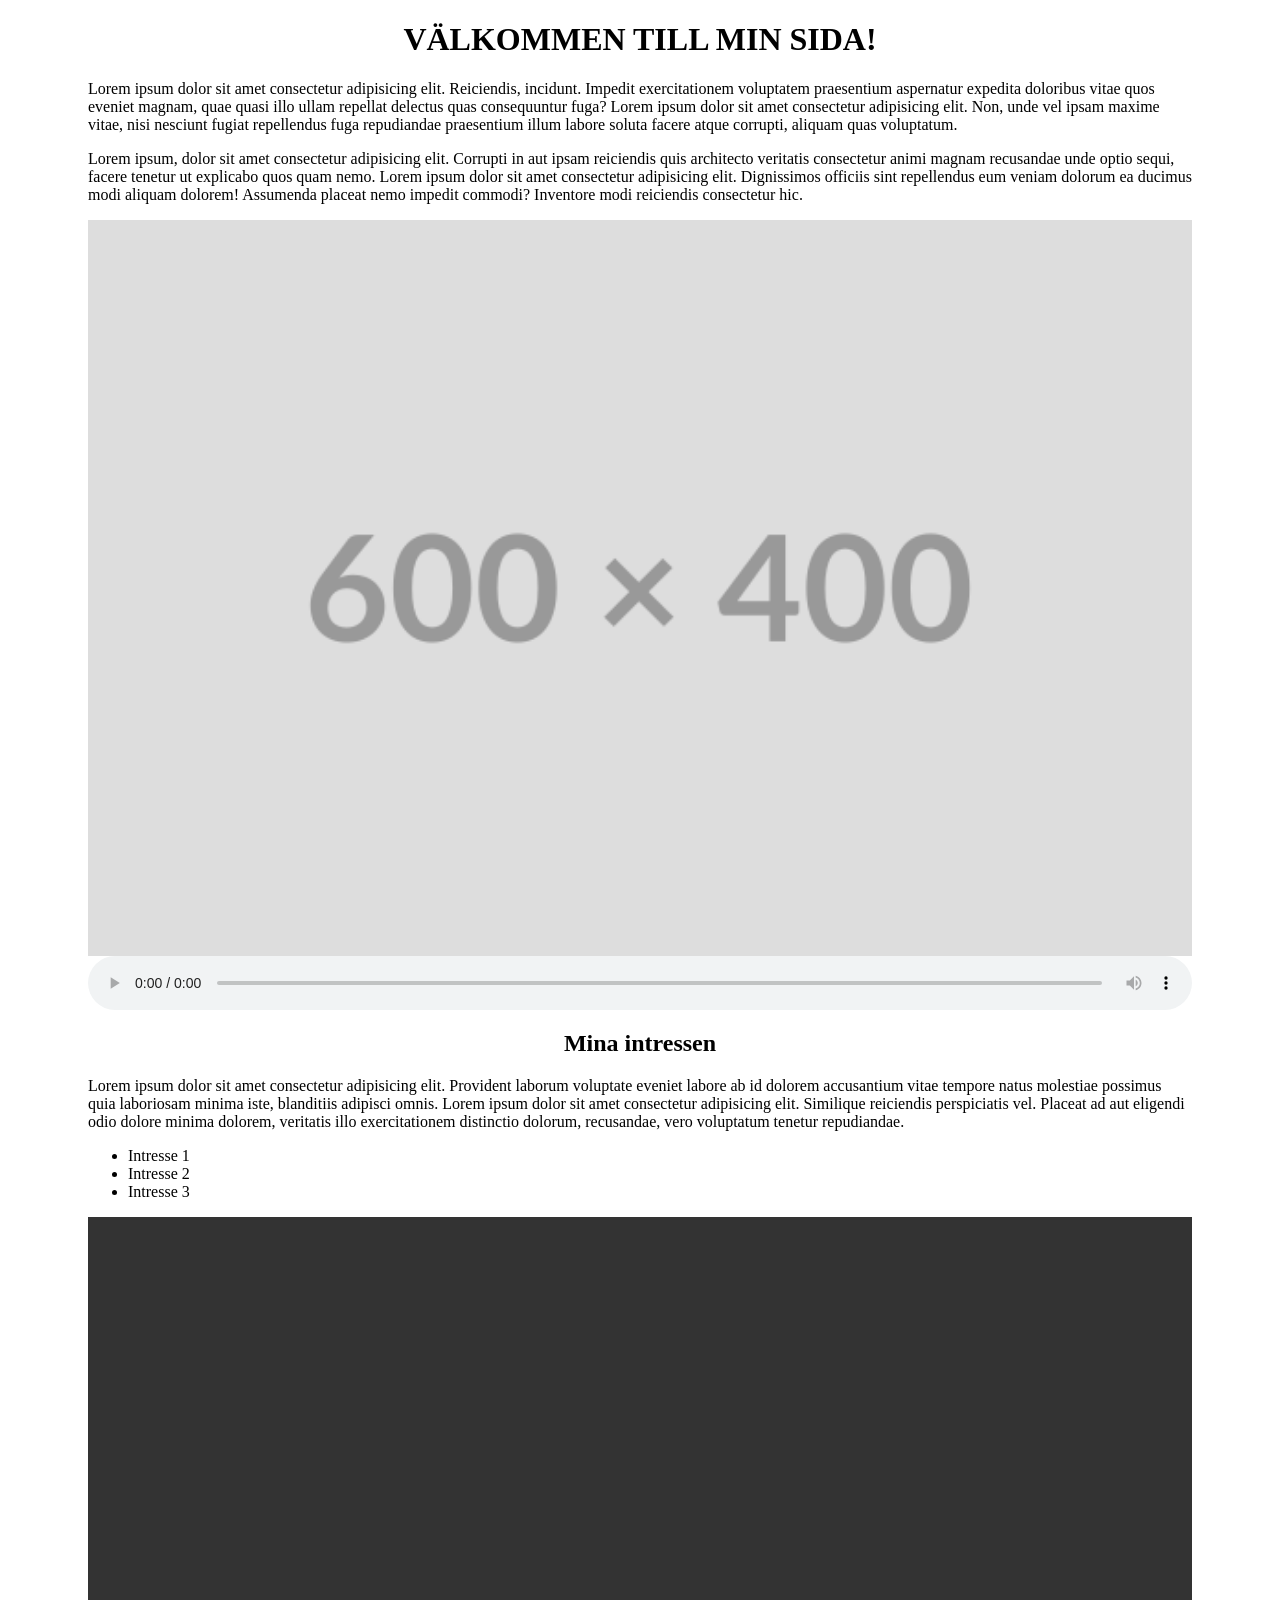
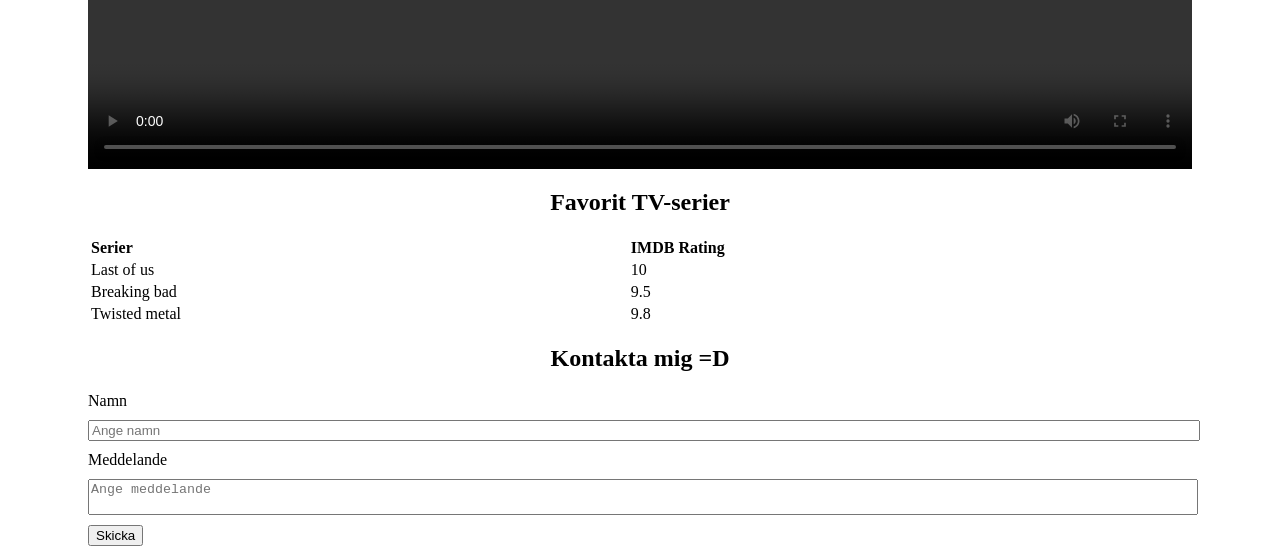
<file: index.html>
<!DOCTYPE html>
<html lang="sv">
  <head>
    <title>Min sida 2.0</title>
    <style>
       body {
        padding: 0 80px;
       }
        h1 {
            text-transform: uppercase;
        }

        /* selektor - element/type selektor */
        h1, h2 {
            text-align: center;
        }
        img, audio, video {
            display: block;
            width: 100%;
        }
        table {
            width: 100%
        }

    th {
        text-align: left;
    }
    label, input, textarea {
        display: block;
        margin-bottom: 10px;
        width: 100%;
    }

    textarea {
        resize: none;
    }
    </style>
  </head>
  <body>
    <div>
        <h1>Välkommen till min sida!</h1>
        <p>
          Lorem ipsum dolor sit amet consectetur adipisicing elit. Reiciendis, incidunt. Impedit exercitationem voluptatem praesentium aspernatur expedita doloribus vitae quos eveniet magnam, quae quasi illo ullam repellat delectus quas consequuntur fuga? Lorem ipsum dolor sit amet consectetur adipisicing elit. Non, unde vel ipsam maxime vitae, nisi nesciunt fugiat repellendus fuga repudiandae praesentium illum labore soluta facere atque corrupti, aliquam quas voluptatum.
        </p>
        <p>
          Lorem ipsum, dolor sit amet consectetur adipisicing elit. Corrupti in aut ipsam reiciendis quis architecto veritatis consectetur animi magnam recusandae unde optio sequi, facere tenetur ut explicabo quos quam nemo. Lorem ipsum dolor sit amet consectetur adipisicing elit. Dignissimos officiis sint repellendus eum veniam dolorum ea ducimus modi aliquam dolorem! Assumenda placeat nemo impedit commodi? Inventore modi reiciendis consectetur hic.
        </p>
    
        <img src="./images/placehold.png" alt="">
        <audio src="https://www.televisiontunes.com/uploads/audio/Benny%20Hill%20Show.mp3" controls></audio>
    
        <h2>Mina intressen</h2>
    
        <p>Lorem ipsum dolor sit amet consectetur adipisicing elit. Provident laborum voluptate eveniet labore ab id dolorem accusantium vitae tempore natus molestiae possimus quia laboriosam minima iste, blanditiis adipisci omnis. Lorem ipsum dolor sit amet consectetur adipisicing elit. Similique reiciendis perspiciatis vel. Placeat ad aut eligendi odio dolore minima dolorem, veritatis illo exercitationem distinctio dolorum, recusandae, vero voluptatum tenetur repudiandae.</p>

        <ul>
            <li>Intresse 1</li>
            <li>Intresse 2</li>
            <li>Intresse 3</li>
        </ul>

        <video src="https://dl6.webmfiles.org/big-buck-bunny_trailer.webm" controls></video>

        <h2>Favorit TV-serier</h2>
        <table>
            <thead>
                <tr>
                    <th>Serier</th>
                    <th>IMDB Rating</th>
                </tr>
            </thead>
            <tbody>
                <tr>
                    <td>Last of us</td>
                    <td>10</td>
                </tr>
                <tr>
                    <td>Breaking bad</td>
                    <td>9.5</td>
                </tr>
                <tr>
                    <td>Twisted metal</td>
                    <td>9.8</td>
                </tr>
            </tbody>
        </table>

        <h2>Kontakta mig =D</h2>
        <form action="https:/httpbin.org/get" method="get">
        <label>Namn</label>
        <input type="text" name="name" placeholder="Ange namn" required maxlength="25">

        <label>Meddelande</label>
        <textarea name="message" placeholder="Ange meddelande" required></textarea>

        <button>Skicka</button>
        </form>

    </div>
  </body>
</html>
</file>
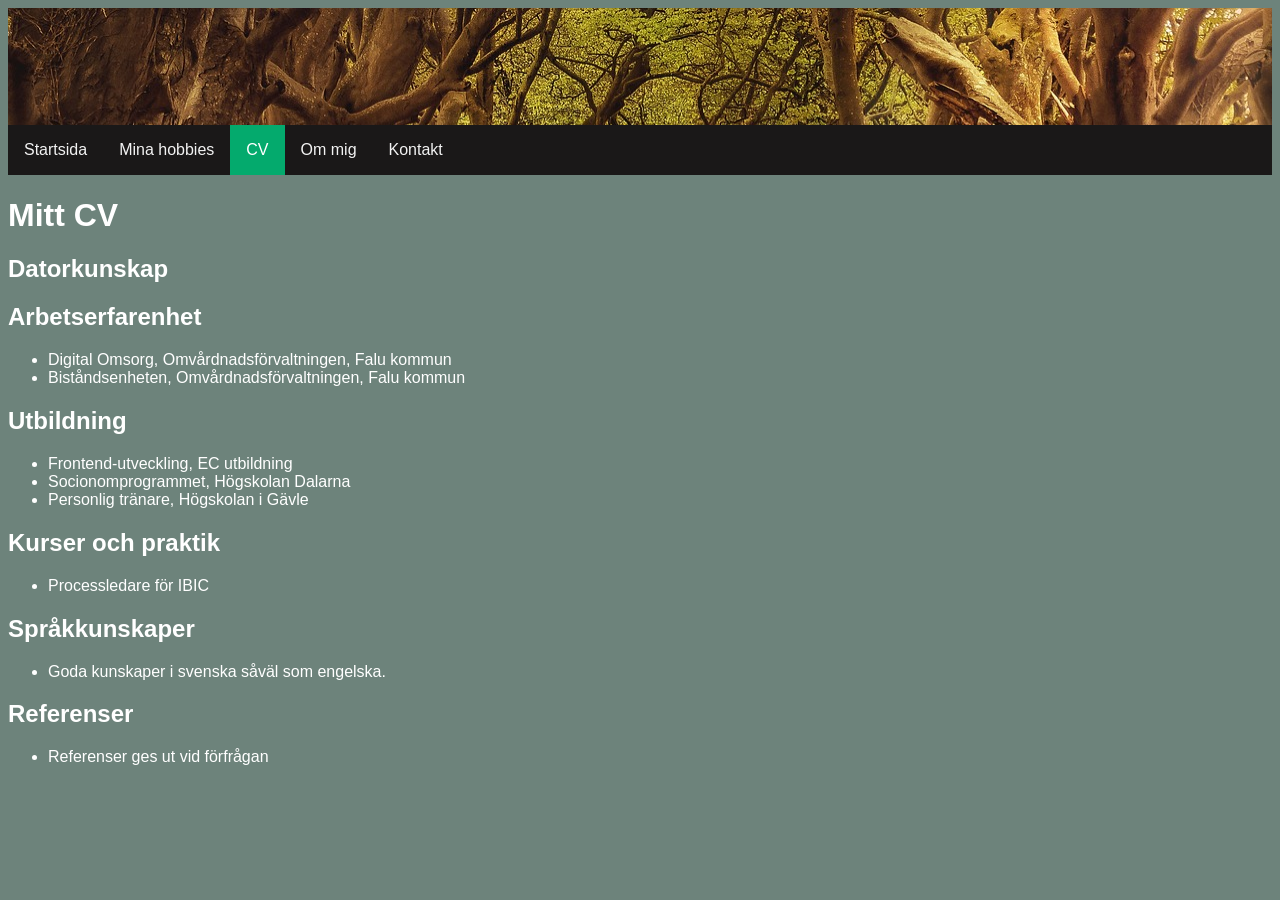
<file: cv.html>
<!DOCTYPE html>
<html lang="en">
<head>
    <meta charset="UTF-8">
    <meta name="viewport" content="width=device-width, initial-scale=1.0">
    <title>Mina hobbies</title>
    <link href="css/styles.css" rel="stylesheet">
</head>


<body>
    <wrapper>
        <header>
            <h1></h1> 
        </header>
        <div class="topnav">
            <a href="index.html">Startsida</a>
            <a href="hobbies.html">Mina hobbies</a>
            <a class="active" href="cv.html">CV</a>
            <a href="om mig.html">Om mig</a>
            <a href="kontakt.html">Kontakt</a>
        </div>
        
        <h1>Mitt CV</h1>

        <h2>Datorkunskap</h2>

        <h2>Arbetserfarenhet</h2>
        <ul>
            <li>Digital Omsorg, Omvårdnadsförvaltningen, Falu kommun</li>
            <li>Biståndsenheten, Omvårdnadsförvaltningen, Falu kommun</li>
        </ul>

        <h2>Utbildning</h2>
        <ul>
            <li>Frontend-utveckling, EC utbildning</li>
            <li>Socionomprogrammet, Högskolan Dalarna</li>
            <li>Personlig tränare, Högskolan i Gävle</li>
        </ul>

        <h2>Kurser och praktik</h2>
        <ul>
            <li>Processledare för IBIC</li>
        </ul>

        <h2>Språkkunskaper</h2>
        <ul>
            <li>Goda kunskaper i svenska såväl som engelska.</li>
        </ul>

        <h2>Referenser</h2>
        <ul>
            <li>Referenser ges ut vid förfrågan</li>
        </ul>

    </wrapper>
</body>
</html>
</file>
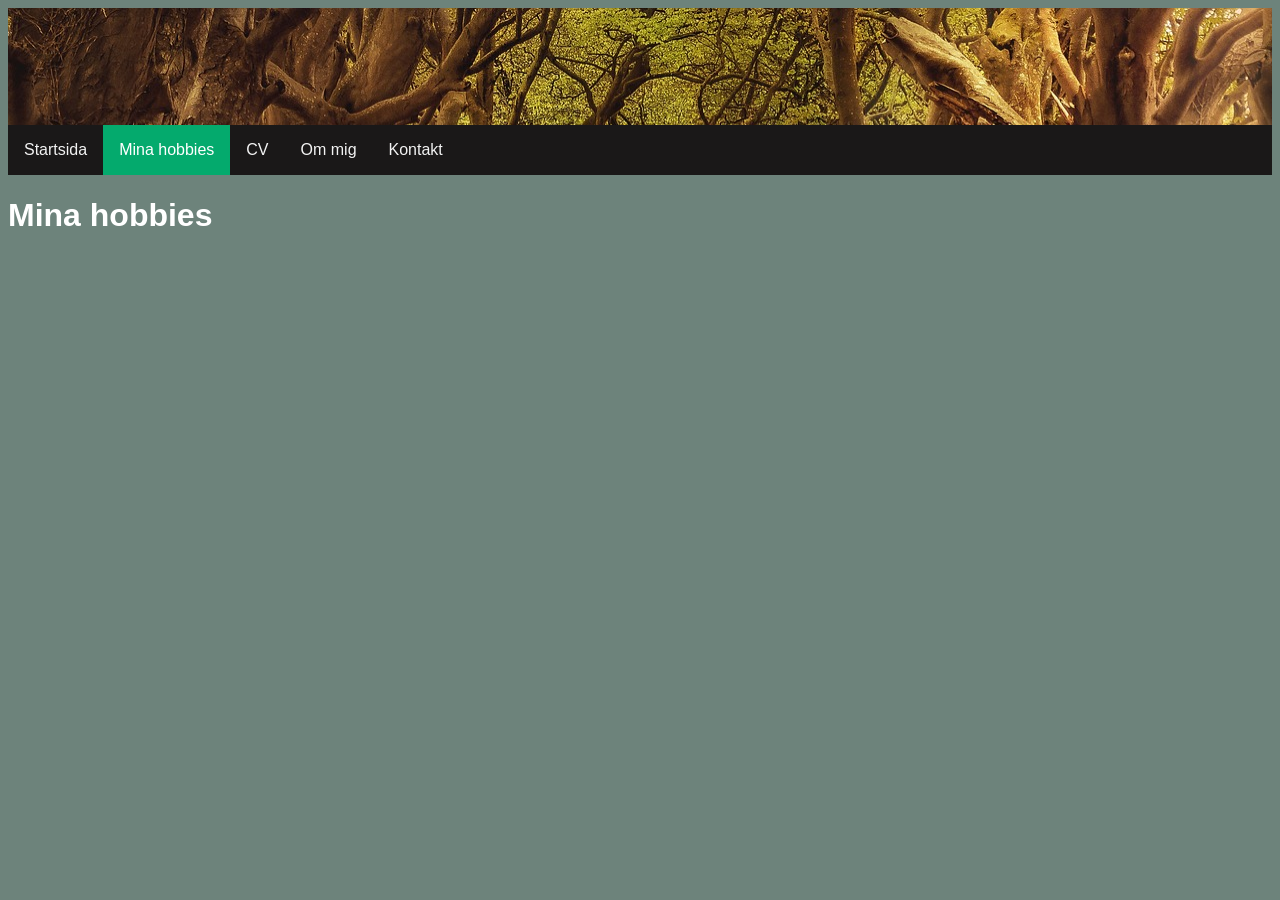
<file: hobbies.html>
<!DOCTYPE html>
<html lang="en">
<head>
    <meta charset="UTF-8">
    <meta name="viewport" content="width=device-width, initial-scale=1.0">
    <title>Mina hobbies</title>
    <link href="css/styles.css" rel="stylesheet">
</head>


<body>
    <wrapper>
        <header>
            <h1></h1> 
        </header>
        <div class="topnav">
            <a href="index.html">Startsida</a>
            <a class="active" href="hobbies.html">Mina hobbies</a>
            <a href="cv.html">CV</a>
            <a href="om mig.html">Om mig</a>
            <a href="kontakt.html">Kontakt</a>
        </div>
        
        <h1>Mina hobbies</h1>

    </wrapper>
</body>
</html>
</file>
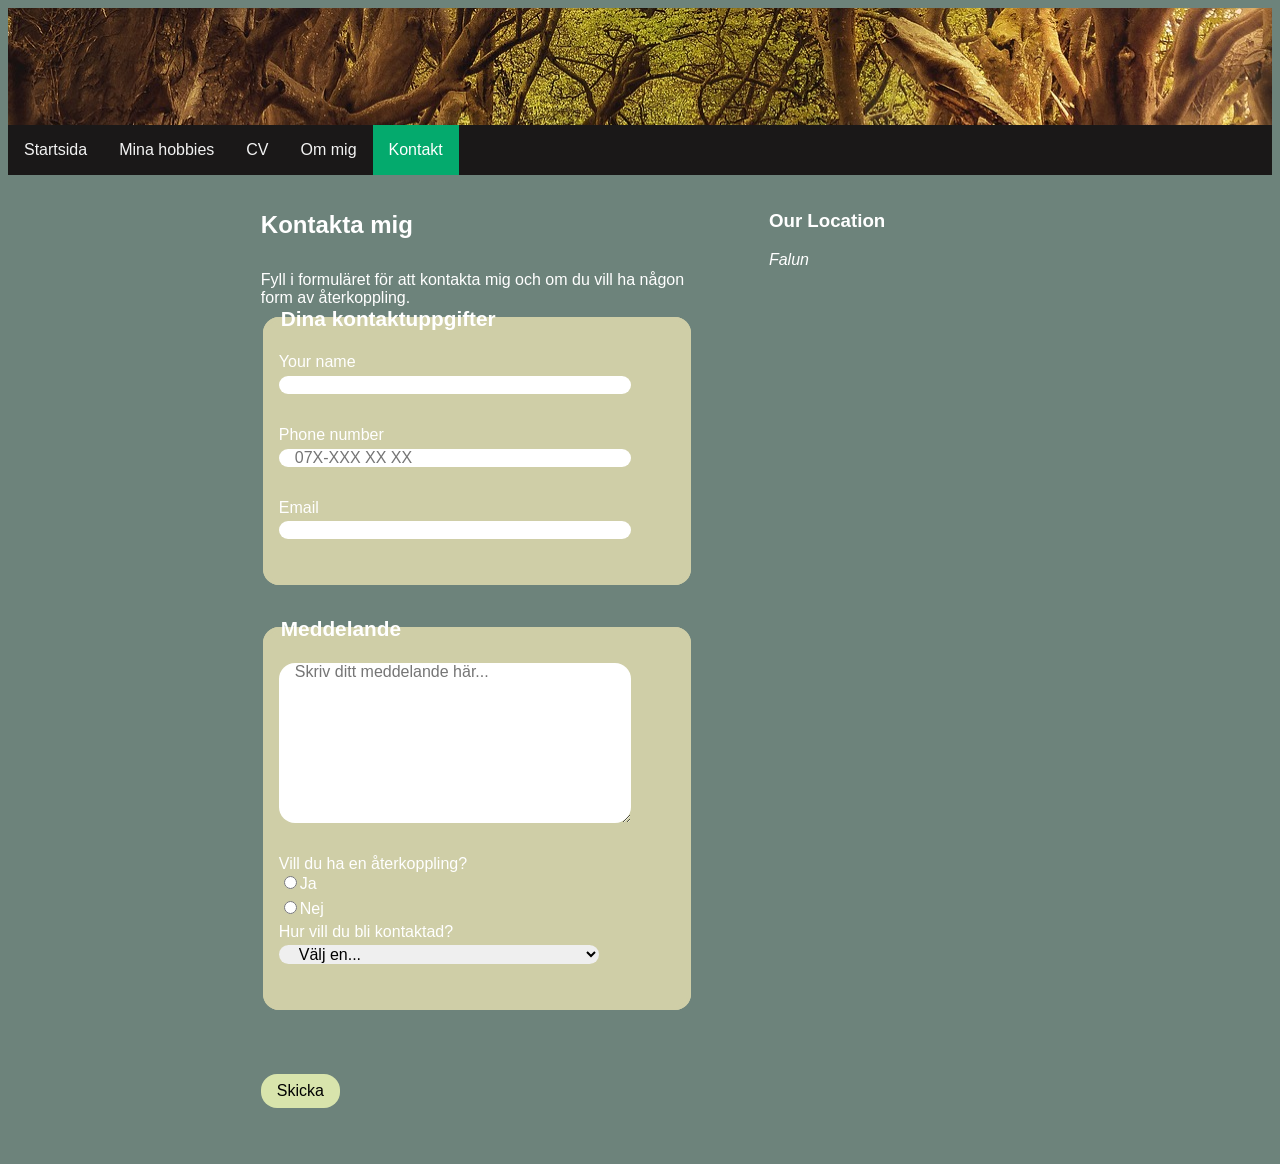
<file: kontakt.html>
<!DOCTYPE html>
<html lang="en">
<head>
    <meta charset="UTF-8">
    <meta name="viewport" content="width=device-width, initial-scale=1.0">
    <title>Min hemsida</title>
    <link href="css/styles.css" rel="stylesheet">

</head>

</div>

<body>
    <wrapper>
        <header>
        <h1></h1> 
        </header>
        <div class="topnav">
            <a href="index.html">Startsida</a>
            <a href="hobbies.html">Mina hobbies</a>
            <a href="cv.html">CV</a>
            <a href="om mig.html">Om mig</a>
            <a class="active" href="kontakt.html">Kontakt</a>
        </div>
        
        <div class="wrapper">
            <section>
                <h1>Kontakta mig</h1>
                <p>Fyll i formuläret för att kontakta mig och om du vill ha någon form av återkoppling.</p>

                <fieldset>
                    <legend>Dina kontaktuppgifter</legend>
                    <label for="name">Your name </label>
                    <input type="text" id="name" name="name">
                    <label for="phone">Phone number</label>
                    <input type="tel" id="phone" name="phone" placeholder="07X-XXX XX XX">
                    <label for="email">Email</label>
                    <input type="email" id="email" name="email">
                </fieldset>
    
                <fieldset>
                    <legend>Meddelande</legend>
                    <textarea id="comments" name="comments" placeholder="Skriv ditt meddelande här..." maxlength="1000" required></textarea>

                    <p>Vill du ha en återkoppling?</p>
                    <label>
                        <input type="radio" name="answer" value="yes">Ja
                    </label>
                    <label>
                        <input type="radio" name="answer" value="no">Nej
                    </label>

                    <label for="kontaktform">Hur vill du bli kontaktad?</label>
                        <select id="kontaktform" name="kontaktform">
                            <option selected>Välj en...</option>
                            <option value="phone">Telefon</option>
                            <option value="mail">Mail</option>
                        </select>
                </fieldset>
    
                <button type="submit">Skicka</button>
    
                </form>				
            </section>
            <aside>
                <h3>Our Location</h3>
                <address>
                    Falun
                </address>
            </aside>
        </div>
    </wrapper>
</body>
</html>
</file>
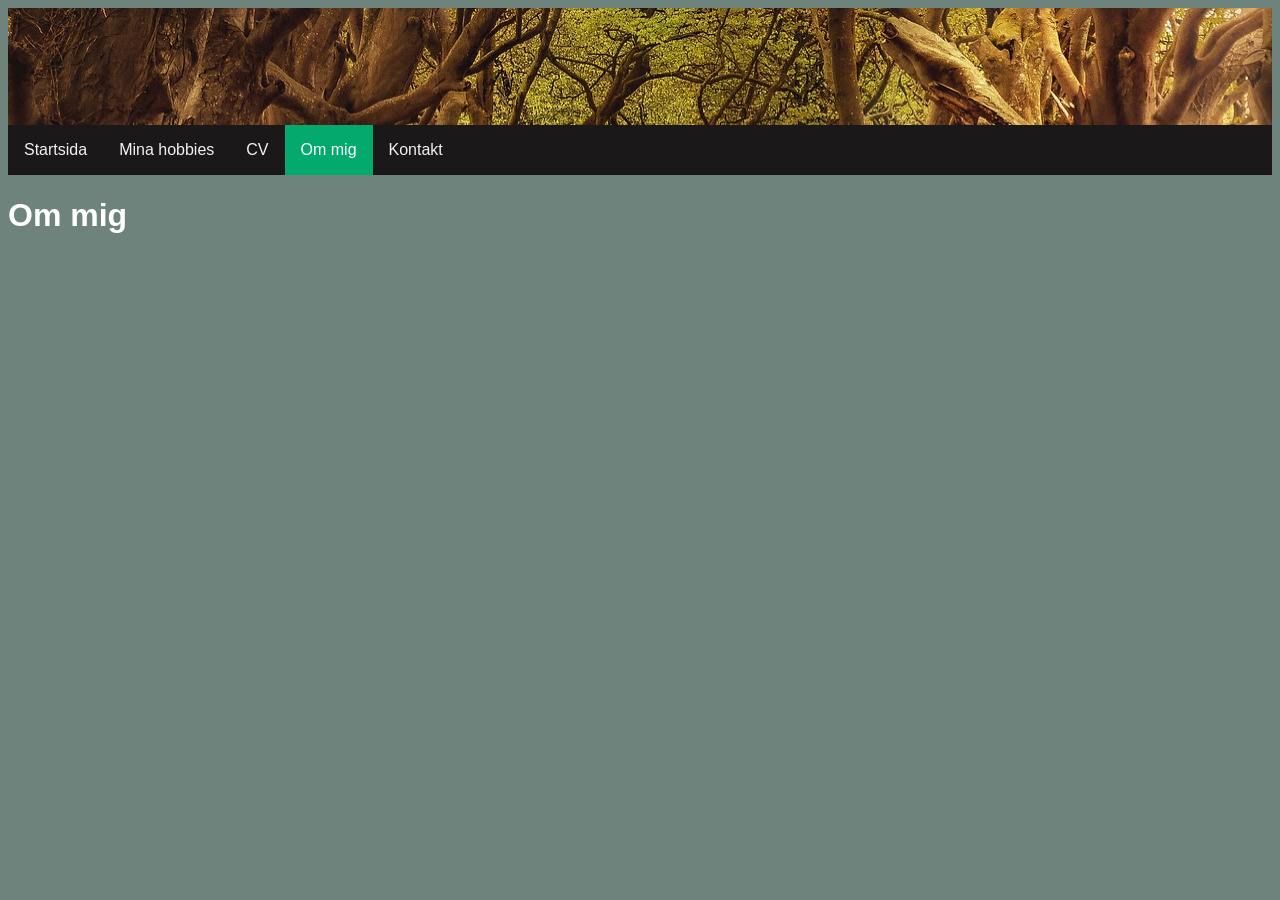
<file: om mig.html>
<!DOCTYPE html>
<html lang="en">
<head>
    <meta charset="UTF-8">
    <meta name="viewport" content="width=device-width, initial-scale=1.0">
    <title>Min hemsida</title>
    <link href="css/styles.css" rel="stylesheet">

</head>

</div>

<body>
    <wrapper>
        <header>
        <h1></h1> 
        </header>
        <div class="topnav">
            <a href="index.html">Startsida</a>
            <a href="hobbies.html">Mina hobbies</a>
            <a href="cv.html">CV</a>
            <a class="active" href="om mig.html">Om mig</a>
            <a href="kontakt.html">Kontakt</a>
        </div>
        
        <h1>Om mig</h1>

    </wrapper>
</body>
</html>
</file>
<file: css/styles.css>
body {
    font-family: Arial, Helvetica, sans-serif;
    background-color: #6d837b;
    color: white;
}

.wrapspan {
    margin: 0 auto
}

header {
    background-image: url(../img/trees-3464777_1280.jpg);
    padding: 3rem;
}

.ejklar {
	font-size: 4rem;
	color: blue;
}

h1 {
    color: white;
}

/* Lägger till bakgrundsfärg*/
.topnav {
background-color: rgb(26, 24, 24);
overflow: hidden;
}

/*Ger design till länkarna i navigationsrutan*/
.topnav a {
    float: left;
    color: #f2f2f2;
    text-align: center;
    padding: 1rem 1rem;
    text-decoration: none;
    font-size: 1rem;
}

/* Ändrar färgen på länkarna när du hovrar med muspekaren*/
.topnav a:hover {
    background-color: #ddd;
    color: black;
  }
  
  /* Lägger till färg till den länk som är aktiv*/
  .topnav a.active {
    background-color: #04AA6D;
    color: white;
  }






  .wrapper {
	width: 60%;
	margin: 0 auto;
	padding: 1em;
	display: flex;
	flex-flow: row nowrap;
	background-color: #6d837b;
}
section {
	flex-basis: 57%;
	margin-right: 10%;
}
aside {
	flex-basis: 33%;
}
p, [for="abtype"] {
	margin: 2rem 0 0 0;
}
fieldset {
	border: 4px solid #CFCEA7;
    background-color:#CFCEA7;
	border-radius: 1rem;
	margin-bottom: 2rem;
}
legend {
	font-weight: bold;
	font-size: 1.3rem;
	margin-top: 1.5rem;
	margin-bottom: 1rem;
}
label {
	display: block;
	padding-bottom: 0.3rem;
}
textarea {
	height: 10rem;
	padding: 1rem;
}
select {
	font-size: 1rem;
}
button {
	font-size: 1rem;
	margin: 2rem 0;
	background-color: #D8E4AC;
	border: none;
	padding: 0.5rem 1rem;
	border-radius: 1rem;
}
button:hover {
	background-color: white;
	color:black;
}
input:not([type="radio"]):not([type="checkbox"]), textarea, select{
	display: block;
	margin-bottom: 2rem;
	width: 20rem;
	font-family: Arial, Helvetica, sans-serif;
	font-size: 1rem;
	padding: 0 1rem;
	border-radius: 1rem;
	border: none;
}
</file>
